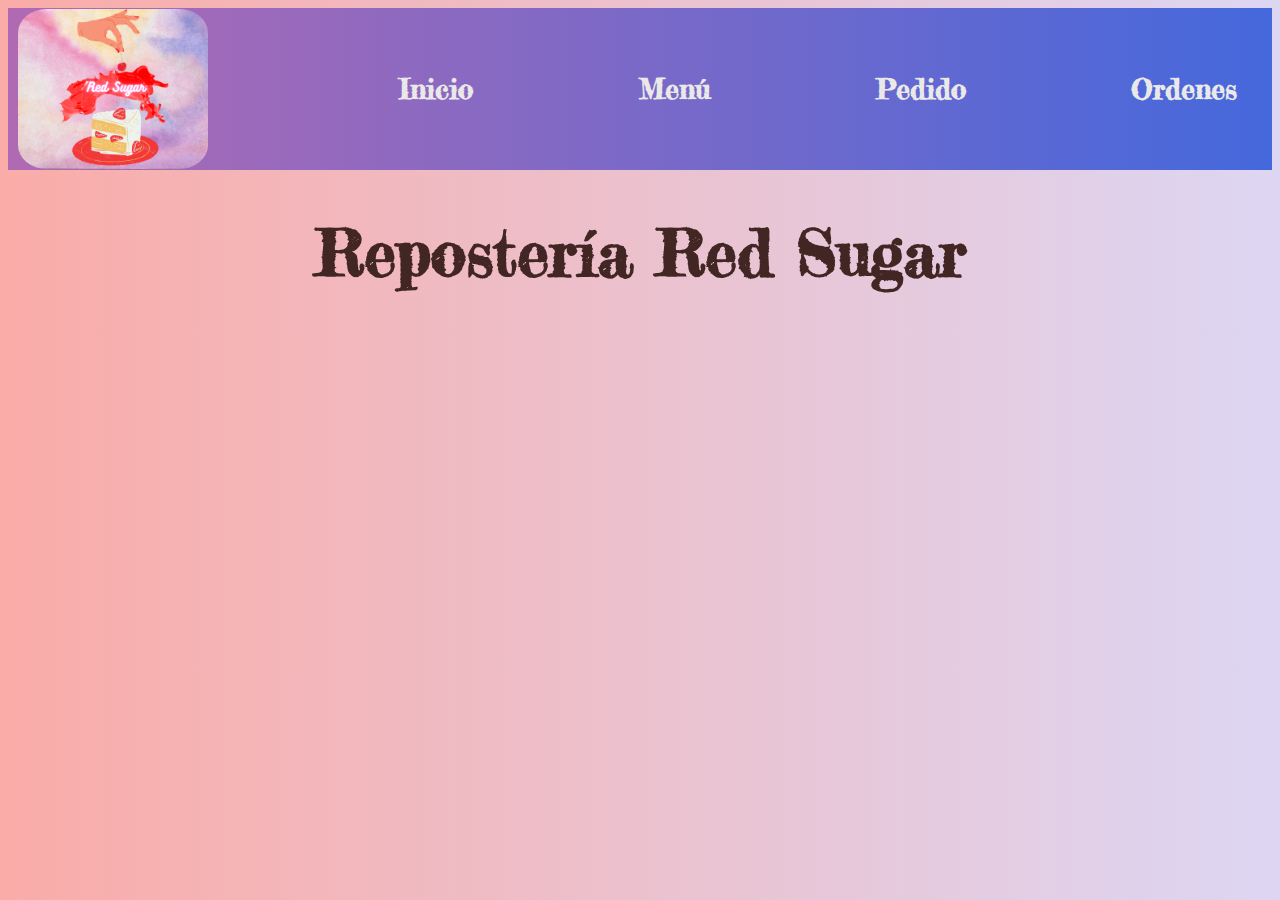
<file: client.html>
<!DOCTYPE html>
<html lang="en">
<head>
    <meta charset="UTF-8">
    <meta http-equiv="X-UA-Compatible" content="IE=edge">
    <meta name="viewport" content="width=device-width, initial-scale=1.0">
    <link rel="stylesheet" href="./css/styles.css">
    <link rel="preconnect" href="https://fonts.googleapis.com">
    <link rel="preconnect" href="https://fonts.gstatic.com" crossorigin>
    <link href="https://fonts.googleapis.com/css2?family=Barriecito&family=Fredericka+the+Great&family=Palanquin+Dark&display=swap" rel="stylesheet">
    <title>Red Sugar</title>
</head>
<body>
    <nav id="navBar">
        <img src="./img/More Sugar.png" alt="logo Red Sugar"  id="logo" height="160px">
        
        <a href="./index.html"><h3>Inicio</h3></a>
        <a href="./menu.html"><h3>Menú</h3></a>
        <a href="./pedido.html"><h3>Pedido</h3></a>
        <a href="./client.html"><h3>Ordenes</h3></a>
    </nav>
    <div class="container1"> 
        <h1>Repostería Red Sugar</h1>
    </div><!-- container1 -->
    <div id="containerRecept">
        
    </div>
    <script src="./js/client.js"></script>
</body>
</html>
</file>
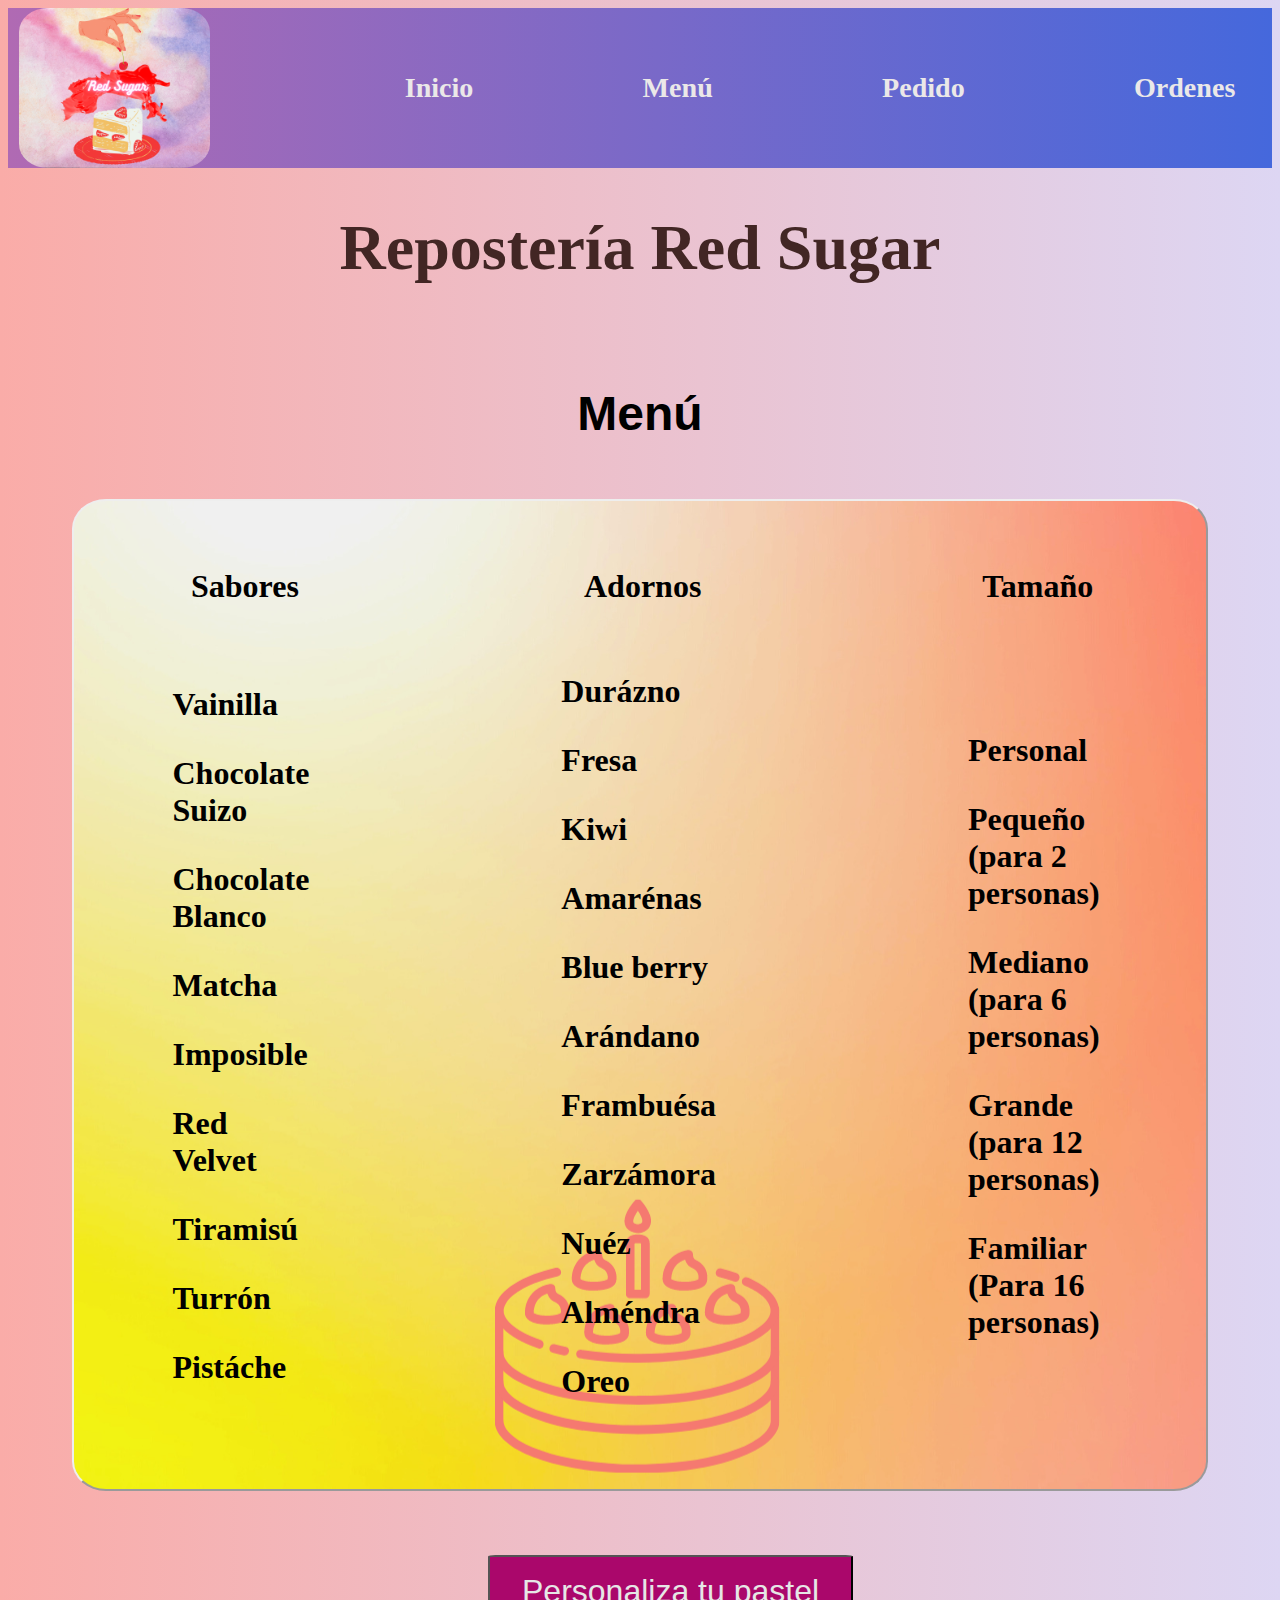
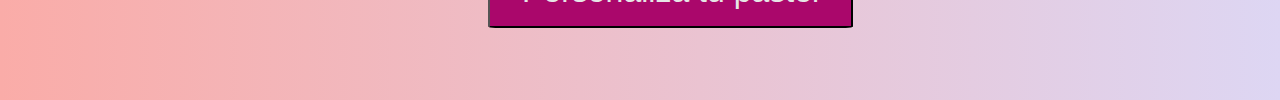
<file: menu.html>
<!DOCTYPE html>
<html lang="en">
<head>
    <meta charset="UTF-8">
    <meta http-equiv="X-UA-Compatible" content="IE=edge">
    <meta name="viewport" content="width=device-width, initial-scale=1.0">
    <link rel="stylesheet" href="./css/styles.css">
    <title>Menu</title>
</head>
<body>
    <nav id="navBar">
        <img src="./img/More Sugar.png" alt="logo Red Sugar"  id="logo" height="160px">
        <a href="./index.html"><h3>Inicio</h3></a>
        <a href="./menu.html"><h3>Menú</h3></a>
        <a href="./pedido.html"><h3>Pedido</h3></a>
        <a href="./client.html"><h3>Ordenes</h3></a>
    </nav>
    <div class="container5">
        <h1>Repostería <b>Red Sugar</b></h1>
        <br>
        <h2>Menú</h2>
        <br>
    </div>
    <table id="menuReposteria">
        <tr>
            <th>Sabores</th>
            <th>Adornos</th>
            <th>Tamaño</th>
        </tr>
        <tr>
            <td>
                <ul>
                    <li>Vainilla</li>
                    <li>Chocolate Suizo</li>
                    <li>Chocolate Blanco</li>
                    <li>Matcha</li>
                    <li>Imposible</li>
                    <li>Red Velvet</li>
                    <li>Tiramisú</li>
                    <li>Turrón</li>
                    <li>Pistáche</li>
                </ul>
            </td><!-- Sabores -->
            <td>
                <ul>
                    <li>Durázno</li>
                    <li>Fresa</li>
                    <li>Kiwi</li>
                    <li>Amarénas</li>
                    <li>Blue berry</li>
                    <li>Arándano</li>
                    <li>Frambuésa</li>
                    <li>Zarzámora</li>
                    <li>Nuéz</li>
                    <li>Alméndra</li>
                    <li>Oreo</li>
                </ul>
            </td><!-- Adornos -->
            <td>
                <ul>
                    <li>Personal</li>
                    <li>Pequeño (para 2 personas)</li>
                    <li>Mediano (para 6 personas)</li>
                    <li>Grande (para 12 personas)</li>
                    <li>Familiar (Para 16 personas)</li>
                </ul>
            </td>
        </tr><!-- tamaños -->
    </table><!-- table -->
    <a href="./pedido.html"><input type="button" id="pedido" value="Personaliza tu pastel"></a>
    
</body>
</html>
</file>
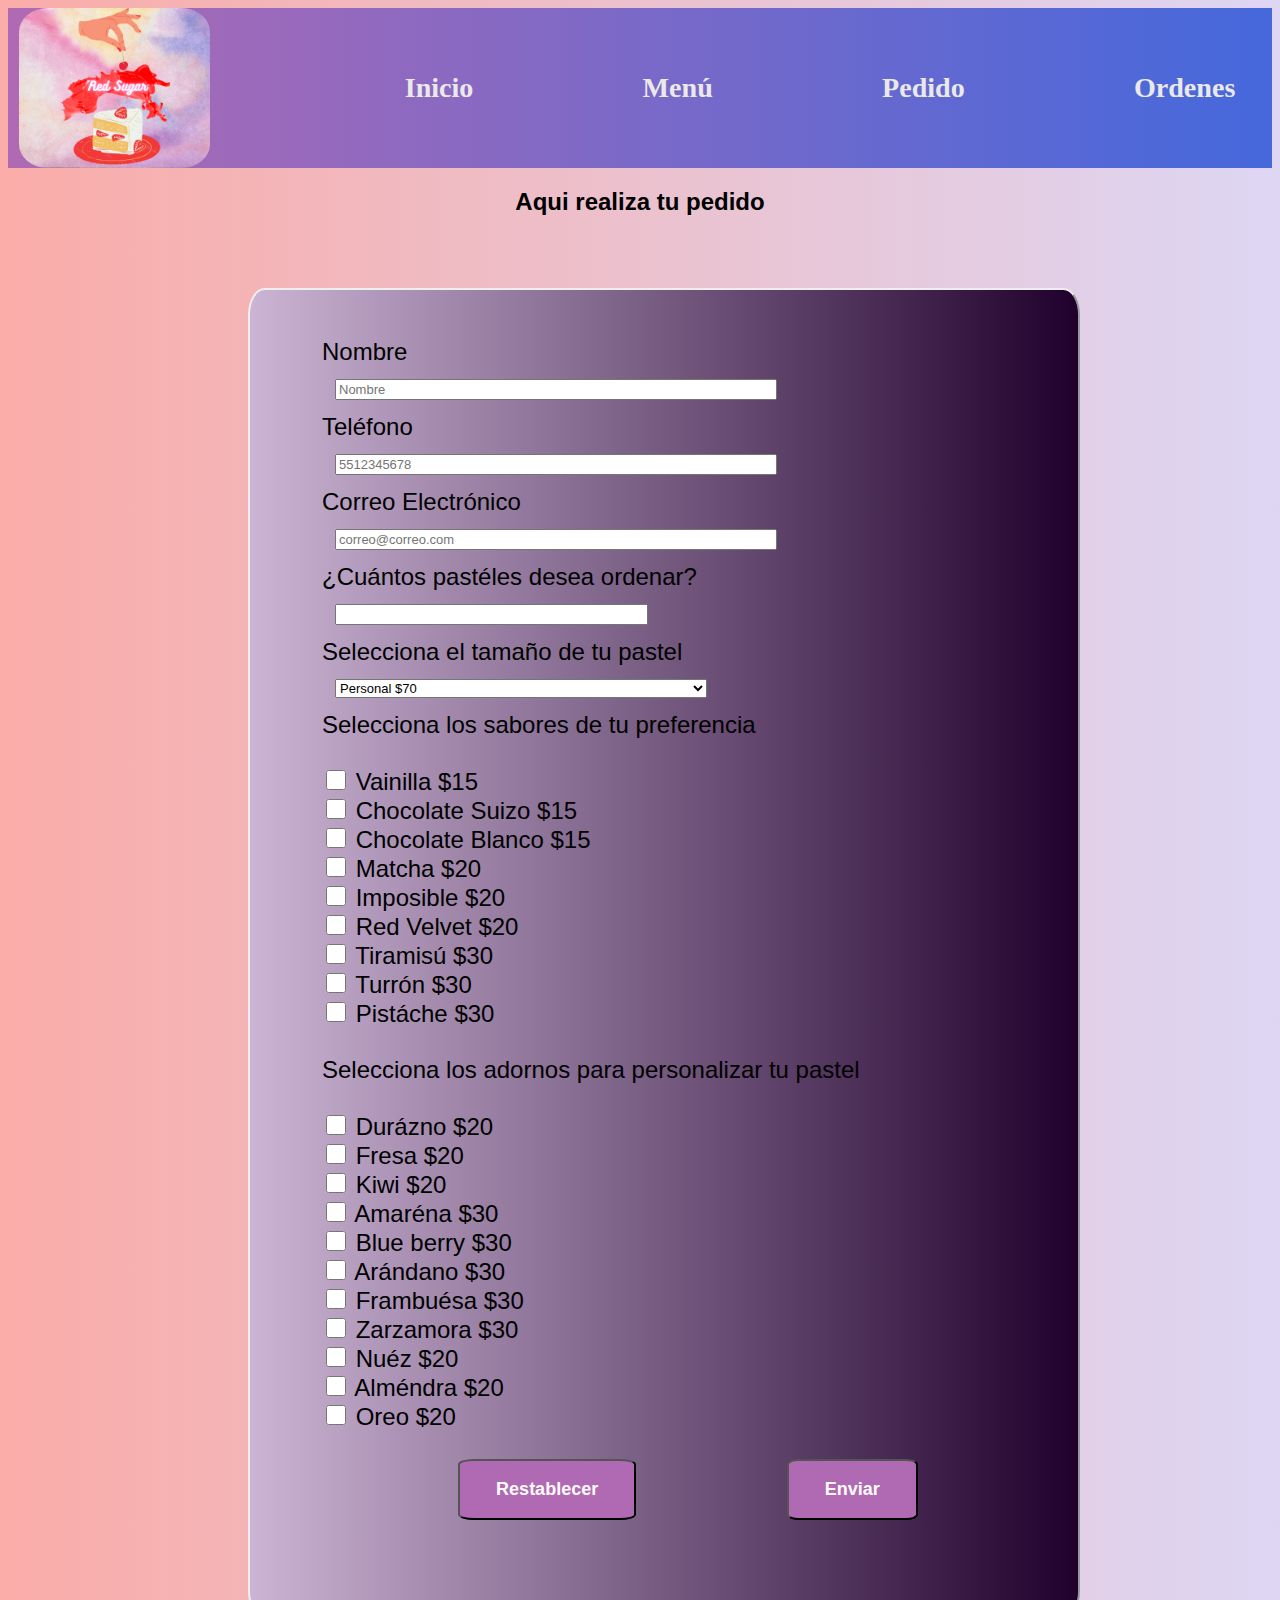
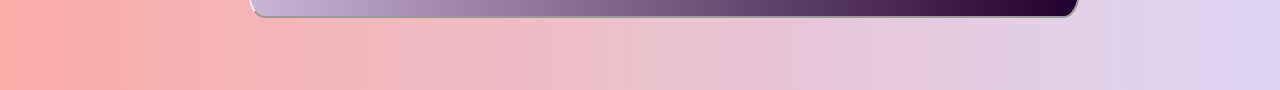
<file: pedido.html>
<!DOCTYPE html>
<html lang="en">
<head>
    <meta charset="UTF-8">
    <meta http-equiv="X-UA-Compatible" content="IE=edge">
    <meta name="viewport" content="width=device-width, initial-scale=1.0">
    <link rel="stylesheet" href="./css/styles.css">
    <title>Pedido</title>
</head>
<body>
    <nav id="navBar">
        <img src="./img/More Sugar.png" alt="logo Red Sugar"  id="logo" height="160px">
        <a href="./index.html"><h3>Inicio</h3></a>
        <a href="./menu.html"><h3>Menú</h3></a>
        <a href="./pedido.html"><h3>Pedido</h3></a>
        <a href="./client.html"><h3>Ordenes</h3></a>
    </nav>
    <div class="formulario">
        <h2>Aqui realiza tu pedido</h2>
        <form action="" id="pedidoForm">
            <label for="nombre">Nombre</label><br>
            <input class="txt" type="text" name="nombre" id="nombre" placeholder="Nombre"><br>
            <label for="telefono">Teléfono</label><br>
            <input class="txt" type="tel" name="telefono" id="telefono" maxlength="12" minlength="10" placeholder="5512345678"><br>
            <label for="email">Correo Electrónico</label><br>
            <input class="txt" type="email" id="email" placeholder="correo@correo.com"><br>
            <label for="pastel">¿Cuántos pastéles desea ordenar?</label><br>
            <input class="txt" type="number" name="pastel" id="pastel" min="1" max="10"><br>
            <label for="tamaño" class="tamaño-group">Selecciona el tamaño de tu pastel</label><br>
            <select class="txt" id="tamaño">
                <option value="personal">Personal   $70</option>
                <option value="pequeño">Pequeño $200</option>
                <option value="mediano">Mediano $500</option>
                <option value="grande">Grande   $900</option>
                <option value="familiar">Familiar   $1,500</option>
            </select><br>
            <div class="checkBox">
            <label for="sabores">Selecciona los sabores de tu preferencia</label><br><br>
                <label for="vainilla"><input type="checkbox" value="Vainilla" id="vainilla"> Vainilla $15</label><br>
                <label for="chocolateS"><input type="checkbox" value="Chocolate Suizo" id="chocolateS"> Chocolate Suizo $15</label><br>
                <label for="chocolateB"><input type="checkbox" value="Chocolate Blanco" id="chocolateB"> Chocolate Blanco $15</label><br>
                <label for="matcha"><input type="checkbox" value="Matcha" id="matcha"> Matcha $20</label><br>
                <label for="imposible"><input type="checkbox" value="Imposible" id="imposible"> Imposible $20</label><br>
                <label for="redVelvet"><input type="checkbox" value="Red Velvet" id="redVelvet"> Red Velvet $20</label><br>
                <label for="tiramisu"><input type="checkbox" value="Tiramisu" id="tiramisu"> Tiramisú $30</label><br>
                <label for="turron"><input type="checkbox" value="Turron" id="turron"> Turrón $30</label><br>
                <label for="pistache"><input type="checkbox" value="Pistache" id="pistache"> Pistáche $30</label><br><br>
            <label for="adornos">Selecciona los adornos para personalizar tu pastel</label><br><br>
                <label for=""><input type="checkbox" value="Durazno" id="durazno"> Durázno $20</label><br>
                <label for=""><input type="checkbox" value="Fresa" id="fresa"> Fresa $20</label><br>
                <label for=""><input type="checkbox" value="Kiwi" id="kiwi"> Kiwi $20</label><br>
                <label for=""><input type="checkbox" value="Amarena" id="amarena"> Amaréna $30</label><br>
                <label for=""><input type="checkbox" value="BlueBerry" id="blueBerry"> Blue berry $30</label><br>
                <label for=""><input type="checkbox" value="Arandano" id="arandano"> Arándano $30</label><br>
                <label for=""><input type="checkbox" value="Frambuesa" id="frambuesa"> Frambuésa $30</label><br>
                <label for=""><input type="checkbox" value="Zarzamora" id="zarzamora"> Zarzamora $30</label><br>
                <label for=""><input type="checkbox" value="Nuez" id="nuez"> Nuéz $20</label><br>
                <label for=""><input type="checkbox" value="Almendra" id="almendra"> Alméndra $20</label><br>
                <label for=""><input type="checkbox" value="Oreo" id="oreo"> Oreo $20</label><br><br>
            </div>
            <center><input type="reset" class="restart" value="Restablecer">
            <a href="#"><button type="submit" class="submit" id="submit">Enviar</button></a></center>
        </form><!-- form -->
    </div>
    <script src="./js/funtionally.js"></script>
    
</body>
</html>
</file>
<file: css/styles.css>
@import url("./client.css");
body{
    background: #ddd6f3;  
    background: -webkit-linear-gradient(to right, #faaca8, #ddd6f3);  
    background: linear-gradient(to right, #faaca8, #ddd6f3); 
    font-family: 'Palanquin Dark', sans-serif;
}
#logo{
    border-radius: 15%;
    position: relative;
    right: 2%;
}
h1{
    color: #422624;
}
#navBar{
    display: flex;
    flex-direction: row;
    justify-content: space-around;
    align-items: center;
    background: #4568DC;  
    background: -webkit-linear-gradient(to right, #B06AB3, #4568DC);  
    background: linear-gradient(to right, #B06AB3, #4568DC); 
}
#navBar a{
    padding: 1.5em 0 1.5em 4em;
    text-align: right;
    font-size: x-large;
    font-weight: 500;
    text-decoration: none;
    color: rgb(235, 232, 232);
}
h1, h2, .container4{
    text-align: center;
}
h1, nav{
    font-family: 'Fredericka the Great', cursive;
    font-size: 4em;
}
#img1{
    padding: 4em 0 4em 0;
    border-radius: 22% ;
    height: 977px;
    width: 900px;
}
.container2{
    display: flex;
    flex-direction: row;
    justify-content: space-evenly;
    border: 2px outset;
    margin: 4em 1em 7em 1em;
    padding: 3em 0 54em 0 ;
    border-radius: 3%;
    background: #4568DC;  
    background: -webkit-linear-gradient(to right, #B06AB3, #4568DC);  
    background: linear-gradient(to right, #B06AB3, #4568DC); 
}
.container2 section{
    border: 3px outset;
    background: #77A1D3;
    font-size: x-large;
    text-align: center;
    padding:  2em 2em 0 2em;
    border-radius: 4%;
}
.container2 img{
    height: 520px;
    width: 380px;
    border-radius: 5%;
}
.container3 a input{
   padding: 0.5em 8em; 
   border-radius: 44%;
   font-size:xx-large;
   background-color: #AA076B;
   color: rgb(230, 230, 230);
   margin: 0 0 2em 0;
}
.card1,.card2{
    justify-content: space-around;
    position: relative;
    left: 26em;
   margin: 0 3em 0 3em;
}
.card3,.card4{
    position: relative;
    top: 33em;
    right: 26em;
    justify-content: space-around;
    margin: 0 3em 0 3em;
}
.container1 h2{
    font-size: xx-large;
    text-justify: auto;
}
.container4 h3{
    background: #ff00cc; 
    background: -webkit-linear-gradient(to right, #333399, #ff00cc); 
    background: linear-gradient(to right, #333399, #ff00cc);
    padding: 2em 0 2em 0;
    color: rgb(240, 239, 239);
    font-size: xx-large;
}
#menuReposteria{
    display: flex;
    justify-content: center;
    font-size: xx-large;
   border: 2px outset;
   margin: 0 2em 0 2em;
   padding: 2em 0 1.70em 0;
   border-radius: 3%;
    background-image: url("/img/backgroundCake.png");
    font-weight: 600;
    font-family: 'Fredericka the Great', cursive;
}
#menuReposteria ul{
    margin: 2em 4em 0 2.5em;
    list-style: none;
}
#menuReposteria li{
   padding-bottom: 1em;
}
.container5 h2{
    font-size: xxx-large;
}
#pedido{
    margin:2em 2em 2em 15em;
    font-size: xx-large;
    border-radius: 2%;
    padding: 0.5em 1em 0.5em 1em;
    background-color: #AA076B;
    color: rgb(230, 230, 230);
}
#pedidoForm{
    border: 2px outset;
    margin: 3em 8em 3em 10em;
    border-radius: 2%;
    padding: 2em 1em 4em 3em;
    background: #20002c; 
    background: -webkit-linear-gradient(to right, #cbb4d4, #20002c);  
    background: linear-gradient(to right, #cbb4d4, #20002c); 
    font-size: x-large;
}
.restart, .submit{  
   padding: 1em 2em;
   border-radius: 9%;
   font-size: large;
   background-color: #B06AB3;
   color: rgb(255, 251, 251);
   font-weight: 600;
   margin: 0 4em;
}
.txt{
    padding-right: 20em;
    font-size: small;
    margin: 1em;
}
.checkBox input{
    width:20px;
    height:20px;
}
</file>
